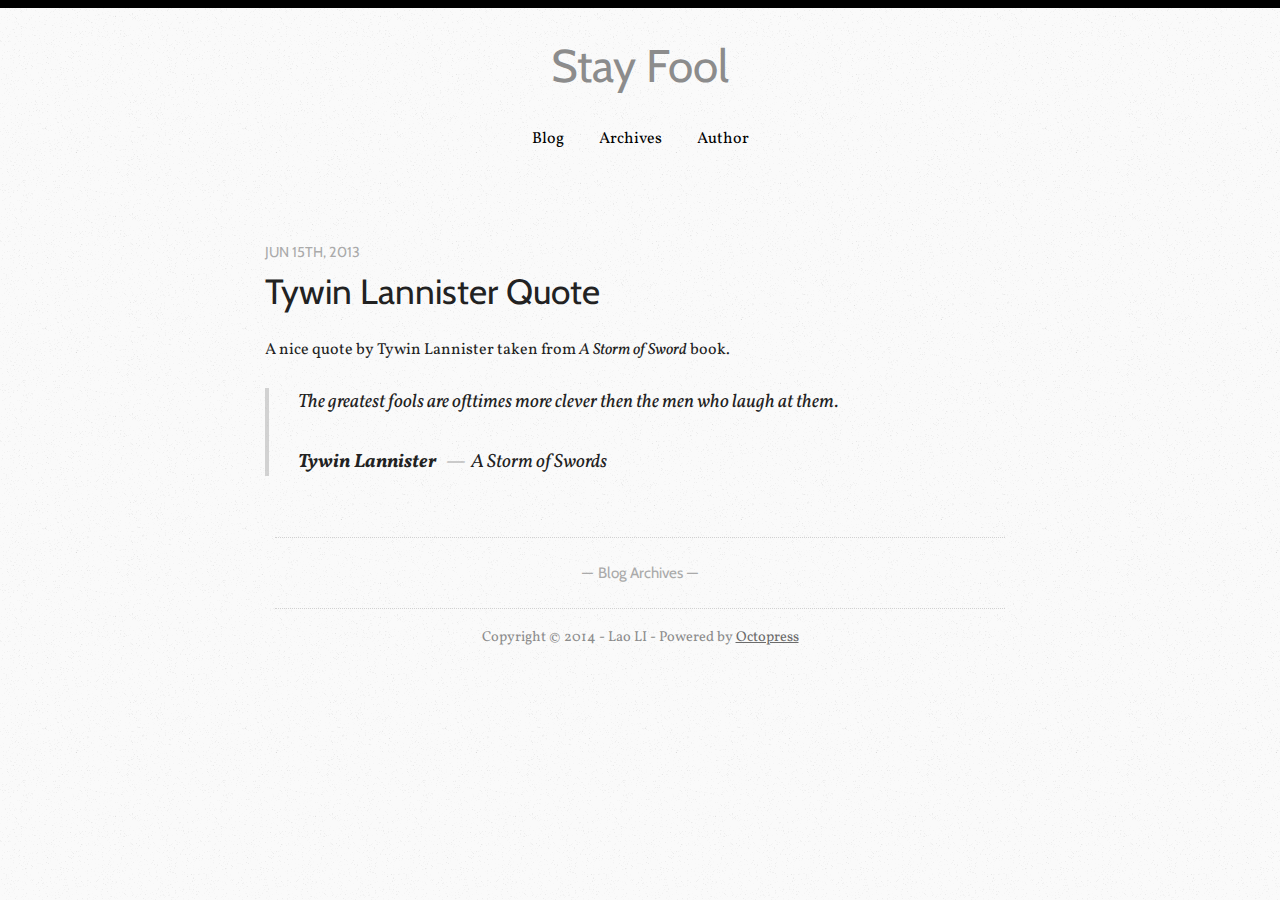
<file: index.html>
<!DOCTYPE html>
<!--[if IEMobile 7 ]><html class="no-js iem7"><![endif]-->
<!--[if lt IE 9]><html class="no-js lte-ie8"><![endif]-->
<!--[if (gt IE 8)|(gt IEMobile 7)|!(IEMobile)|!(IE)]><!--><html class="no-js" lang="en"><!--<![endif]-->
<head>
  <meta charset="utf-8">
  <title>Stay Fool</title>
  <meta name="author" content="Lao LI">

  
  <meta name="description" content="A nice quote by Tywin Lannister taken from A Storm of Sword book. The greatest fools are ofttimes more clever then the men who laugh at them.Tywin &hellip;">
  

  <!-- http://t.co/dKP3o1e -->
  <meta name="HandheldFriendly" content="True">
  <meta name="MobileOptimized" content="320">
  <meta name="viewport" content="width=device-width, initial-scale=1">

  
  <link rel="canonical" href="http://freedom1989.github.io">
  <link href="/favicon.png" rel="icon">
  <link href="/stylesheets/screen.css" media="screen, projection" rel="stylesheet" type="text/css">
  <link href="/atom.xml" rel="alternate" title="Stay Fool" type="application/atom+xml">
  <script src="/javascripts/modernizr-2.0.js"></script>
  <script src="//ajax.googleapis.com/ajax/libs/jquery/1.9.1/jquery.min.js"></script>
  <script>!window.jQuery && document.write(unescape('%3Cscript src="./javascripts/lib/jquery.min.js"%3E%3C/script%3E'))</script>
  <script src="/javascripts/octopress.js" type="text/javascript"></script>
  <!--Fonts from Google"s Web font directory at http://google.com/webfonts -->
<link href='http://fonts.googleapis.com/css?family=Vollkorn:400,400italic,700,700italic' rel='stylesheet' type='text/css'>
<link href='http://fonts.googleapis.com/css?family=Cabin' rel='stylesheet' type='text/css'>
  
  <script type="text/javascript">
    var _gaq = _gaq || [];
    _gaq.push(['_setAccount', 'UA-47040559-1']);
    _gaq.push(['_trackPageview']);

    (function() {
      var ga = document.createElement('script'); ga.type = 'text/javascript'; ga.async = true;
      ga.src = ('https:' == document.location.protocol ? 'https://ssl' : 'http://www') + '.google-analytics.com/ga.js';
      var s = document.getElementsByTagName('script')[0]; s.parentNode.insertBefore(ga, s);
    })();
  </script>


</head>

<body   class="collapse-sidebar sidebar-footer" >
  <header role="banner"><hgroup>
  <h1><a href="/">Stay Fool</a></h1>
</hgroup>

</header>
<div class="navi">
<ul>
  <li><a href="/">Blog</a></li>
  <li><a href="/blog/archives">Archives</a></li>
  <li><a href="/aboutme/">Author</a></li>
</ul>
</div>

  <div id="main">
    <div id="content">
      <div class="blog-index">
  
  
  
    <article>
      
  <header>
    
      <h1 class="entry-title"><a href="/blog/2013/06/15/tywin-lannister-quote/">Tywin Lannister Quote</a></h1>
    
    
      <p class="meta">
        








  


<time datetime="2013-06-15T09:28:00+08:00" pubdate data-updated="true">Jun 15<span>th</span>, 2013</time>
        
      </p>
    
  </header>


  <div class="entry-content"><p>A nice quote by Tywin Lannister taken from <em>A Storm of Sword</em> book.</p>

<blockquote><p>The greatest fools are ofttimes more clever then the men who laugh at them.</p><footer><strong>Tywin Lannister</strong> <cite>A Storm of Swords</cite></footer></blockquote>

</div>
  
  


    </article>
  
  <div class="pagination">
    
    <a href="/blog/archives">Blog Archives</a>
    
  </div>
</div>
<aside class="sidebar">
  
    <section>
  <h1>Recent Posts</h1>
  <ul id="recent_posts">
    
      <li class="post">
        <a href="/blog/2013/06/15/tywin-lannister-quote/">Tywin Lannister Quote</a>
      </li>
    
  </ul>
</section>

<section>
  <h1>GitHub Repos</h1>
  <ul id="gh_repos">
    <li class="loading">Status updating&#8230;</li>
  </ul>
  
  <a href="https://github.com/freedom1989">@freedom1989</a> on GitHub
  
  <script type="text/javascript">
    $(document).ready(function(){
        if (!window.jXHR){
            var jxhr = document.createElement('script');
            jxhr.type = 'text/javascript';
            jxhr.src = '/javascripts/libs/jXHR.js';
            var s = document.getElementsByTagName('script')[0];
            s.parentNode.insertBefore(jxhr, s);
        }

        github.showRepos({
            user: 'freedom1989',
            count: 0,
            skip_forks: true,
            target: '#gh_repos'
        });
    });
  </script>
  <script src="/javascripts/github.js" type="text/javascript"> </script>
</section>





  
</aside>

    </div>
  </div>
  <footer role="contentinfo"><p>
  Copyright &copy; 2014 - Lao LI -
  <span class="credit">Powered by <a href="http://octopress.org">Octopress</a></span>
</p>

</footer>
  

<script type="text/javascript">
      var disqus_shortname = 'Lao LI';
      
        
        var disqus_script = 'count.js';
      
    (function () {
      var dsq = document.createElement('script'); dsq.type = 'text/javascript'; dsq.async = true;
      dsq.src = 'http://' + disqus_shortname + '.disqus.com/' + disqus_script;
      (document.getElementsByTagName('head')[0] || document.getElementsByTagName('body')[0]).appendChild(dsq);
    }());
</script>







  <script type="text/javascript">
    (function(){
      var twitterWidgets = document.createElement('script');
      twitterWidgets.type = 'text/javascript';
      twitterWidgets.async = true;
      twitterWidgets.src = 'http://platform.twitter.com/widgets.js';
      document.getElementsByTagName('head')[0].appendChild(twitterWidgets);
    })();
  </script>





</body>
</html>
</file>
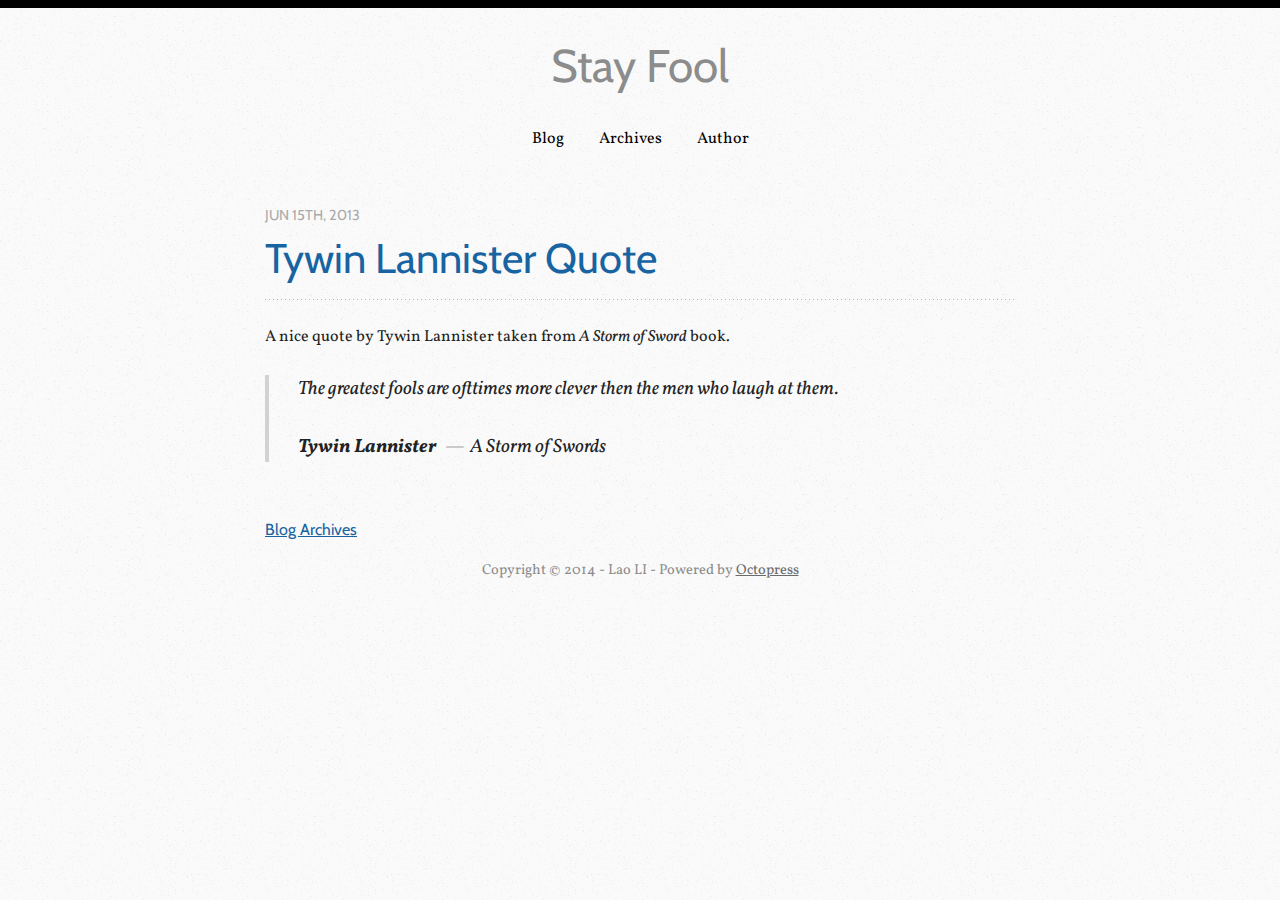
<file: blog/index.html>
<!DOCTYPE html>
<!--[if IEMobile 7 ]><html class="no-js iem7"><![endif]-->
<!--[if lt IE 9]><html class="no-js lte-ie8"><![endif]-->
<!--[if (gt IE 8)|(gt IEMobile 7)|!(IEMobile)|!(IE)]><!--><html class="no-js" lang="en"><!--<![endif]-->
<head>
  <meta charset="utf-8">
  <title>Stay Fool</title>
  <meta name="author" content="Lao LI">

  
  <meta name="description" content="A nice quote by Tywin Lannister taken from A Storm of Sword book. The greatest fools are ofttimes more clever then the men who laugh at them.Tywin &hellip;">
  

  <!-- http://t.co/dKP3o1e -->
  <meta name="HandheldFriendly" content="True">
  <meta name="MobileOptimized" content="320">
  <meta name="viewport" content="width=device-width, initial-scale=1">

  
  <link rel="canonical" href="http://freedom1989.github.io/blog">
  <link href="/favicon.png" rel="icon">
  <link href="/stylesheets/screen.css" media="screen, projection" rel="stylesheet" type="text/css">
  <link href="/atom.xml" rel="alternate" title="Stay Fool" type="application/atom+xml">
  <script src="/javascripts/modernizr-2.0.js"></script>
  <script src="//ajax.googleapis.com/ajax/libs/jquery/1.9.1/jquery.min.js"></script>
  <script>!window.jQuery && document.write(unescape('%3Cscript src="./javascripts/lib/jquery.min.js"%3E%3C/script%3E'))</script>
  <script src="/javascripts/octopress.js" type="text/javascript"></script>
  <!--Fonts from Google"s Web font directory at http://google.com/webfonts -->
<link href='http://fonts.googleapis.com/css?family=Vollkorn:400,400italic,700,700italic' rel='stylesheet' type='text/css'>
<link href='http://fonts.googleapis.com/css?family=Cabin' rel='stylesheet' type='text/css'>
  
  <script type="text/javascript">
    var _gaq = _gaq || [];
    _gaq.push(['_setAccount', 'UA-47040559-1']);
    _gaq.push(['_trackPageview']);

    (function() {
      var ga = document.createElement('script'); ga.type = 'text/javascript'; ga.async = true;
      ga.src = ('https:' == document.location.protocol ? 'https://ssl' : 'http://www') + '.google-analytics.com/ga.js';
      var s = document.getElementsByTagName('script')[0]; s.parentNode.insertBefore(ga, s);
    })();
  </script>


</head>

<body   class="collapse-sidebar sidebar-footer" >
  <header role="banner"><hgroup>
  <h1><a href="/">Stay Fool</a></h1>
</hgroup>

</header>
<div class="navi">
<ul>
  <li><a href="/">Blog</a></li>
  <li><a href="/blog/archives">Archives</a></li>
  <li><a href="/aboutme/">Author</a></li>
</ul>
</div>

  <div id="main">
    <div id="content">
      


    <article class="post">
  <header>
    
      <h1 class="entry-title"><a href="/blog/2013/06/15/tywin-lannister-quote/">Tywin Lannister Quote</a></h1>
    
    
      <p class="meta">
        








  


<time datetime="2013-06-15T09:28:00+08:00" pubdate data-updated="true">Jun 15<span>th</span>, 2013</time>
        
      </p>
    
  </header>


  <div class="entry-content"><p>A nice quote by Tywin Lannister taken from <em>A Storm of Sword</em> book.</p>

<blockquote><p>The greatest fools are ofttimes more clever then the men who laugh at them.</p><footer><strong>Tywin Lannister</strong> <cite>A Storm of Swords</cite></footer></blockquote>

</div>
  
  

</article>

<nav id="pagenavi">
    
    
    <div class="center"><a href="/blog/archives">Blog Archives</a></div>
</nav>
    </div>
  </div>
  <footer role="contentinfo"><p>
  Copyright &copy; 2014 - Lao LI -
  <span class="credit">Powered by <a href="http://octopress.org">Octopress</a></span>
</p>

</footer>
  

<script type="text/javascript">
      var disqus_shortname = 'Lao LI';
      
        
        var disqus_script = 'count.js';
      
    (function () {
      var dsq = document.createElement('script'); dsq.type = 'text/javascript'; dsq.async = true;
      dsq.src = 'http://' + disqus_shortname + '.disqus.com/' + disqus_script;
      (document.getElementsByTagName('head')[0] || document.getElementsByTagName('body')[0]).appendChild(dsq);
    }());
</script>







  <script type="text/javascript">
    (function(){
      var twitterWidgets = document.createElement('script');
      twitterWidgets.type = 'text/javascript';
      twitterWidgets.async = true;
      twitterWidgets.src = 'http://platform.twitter.com/widgets.js';
      document.getElementsByTagName('head')[0].appendChild(twitterWidgets);
    })();
  </script>





</body>
</html>
</file>
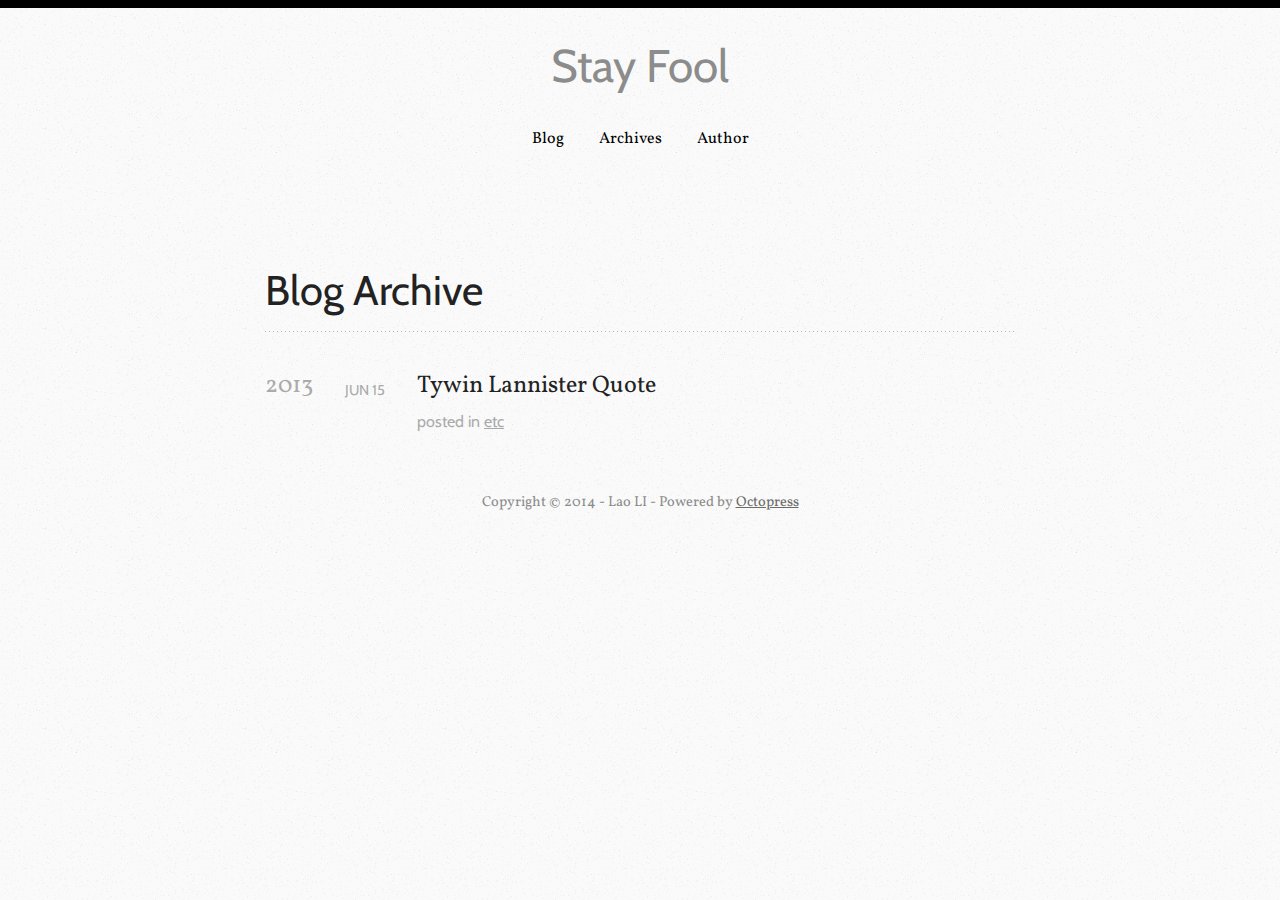
<file: blog/archives/index.html>
<!DOCTYPE html>
<!--[if IEMobile 7 ]><html class="no-js iem7"><![endif]-->
<!--[if lt IE 9]><html class="no-js lte-ie8"><![endif]-->
<!--[if (gt IE 8)|(gt IEMobile 7)|!(IEMobile)|!(IE)]><!--><html class="no-js" lang="en"><!--<![endif]-->
<head>
  <meta charset="utf-8">
  <title>Blog Archive - Stay Fool</title>
  <meta name="author" content="Lao LI">

  
  <meta name="description" content="Blog Archive 2013 Tywin Lannister Quote
Jun 15 2013 posted in etc Recent Posts Tywin Lannister Quote GitHub Repos Status updating... @freedom1989 on &hellip;">
  

  <!-- http://t.co/dKP3o1e -->
  <meta name="HandheldFriendly" content="True">
  <meta name="MobileOptimized" content="320">
  <meta name="viewport" content="width=device-width, initial-scale=1">

  
  <link rel="canonical" href="http://freedom1989.github.io/blog/archives">
  <link href="/favicon.png" rel="icon">
  <link href="/stylesheets/screen.css" media="screen, projection" rel="stylesheet" type="text/css">
  <link href="/atom.xml" rel="alternate" title="Stay Fool" type="application/atom+xml">
  <script src="/javascripts/modernizr-2.0.js"></script>
  <script src="//ajax.googleapis.com/ajax/libs/jquery/1.9.1/jquery.min.js"></script>
  <script>!window.jQuery && document.write(unescape('%3Cscript src="./javascripts/lib/jquery.min.js"%3E%3C/script%3E'))</script>
  <script src="/javascripts/octopress.js" type="text/javascript"></script>
  <!--Fonts from Google"s Web font directory at http://google.com/webfonts -->
<link href='http://fonts.googleapis.com/css?family=Vollkorn:400,400italic,700,700italic' rel='stylesheet' type='text/css'>
<link href='http://fonts.googleapis.com/css?family=Cabin' rel='stylesheet' type='text/css'>
  
  <script type="text/javascript">
    var _gaq = _gaq || [];
    _gaq.push(['_setAccount', 'UA-47040559-1']);
    _gaq.push(['_trackPageview']);

    (function() {
      var ga = document.createElement('script'); ga.type = 'text/javascript'; ga.async = true;
      ga.src = ('https:' == document.location.protocol ? 'https://ssl' : 'http://www') + '.google-analytics.com/ga.js';
      var s = document.getElementsByTagName('script')[0]; s.parentNode.insertBefore(ga, s);
    })();
  </script>


</head>

<body   class="collapse-sidebar sidebar-footer" >
  <header role="banner"><hgroup>
  <h1><a href="/">Stay Fool</a></h1>
</hgroup>

</header>
<div class="navi">
<ul>
  <li><a href="/">Blog</a></li>
  <li><a href="/blog/archives">Archives</a></li>
  <li><a href="/aboutme/">Author</a></li>
</ul>
</div>

  <div id="main">
    <div id="content">
      <div>
<article role="article">
  
  <header>
    <h1 class="entry-title">Blog Archive</h1>
    
  </header>
  
  <div id="blog-archives">



  
  <h2>2013</h2>

<article>
  
<h1><a href="/blog/2013/06/15/tywin-lannister-quote/">Tywin Lannister Quote</a></h1>
<time datetime="2013-06-15T09:28:00+08:00" pubdate><span class='month'>Jun</span> <span class='day'>15</span> <span class='year'>2013</span></time>

<footer>
  <span class="categories">posted in <a class='category' href='/blog/categories/etc/'>etc</a></span>
</footer>


</article>

</div>

  
</article>


</div>

<aside class="sidebar">
  
    <section>
  <h1>Recent Posts</h1>
  <ul id="recent_posts">
    
      <li class="post">
        <a href="/blog/2013/06/15/tywin-lannister-quote/">Tywin Lannister Quote</a>
      </li>
    
  </ul>
</section>

<section>
  <h1>GitHub Repos</h1>
  <ul id="gh_repos">
    <li class="loading">Status updating...</li>
  </ul>
  
  <a href="https://github.com/freedom1989">@freedom1989</a> on GitHub
  
  <script type="text/javascript">
    $(document).ready(function(){
        if (!window.jXHR){
            var jxhr = document.createElement('script');
            jxhr.type = 'text/javascript';
            jxhr.src = '/javascripts/libs/jXHR.js';
            var s = document.getElementsByTagName('script')[0];
            s.parentNode.insertBefore(jxhr, s);
        }

        github.showRepos({
            user: 'freedom1989',
            count: 0,
            skip_forks: true,
            target: '#gh_repos'
        });
    });
  </script>
  <script src="/javascripts/github.js" type="text/javascript"> </script>
</section>





  
</aside>


    </div>
  </div>
  <footer role="contentinfo"><p>
  Copyright &copy; 2014 - Lao LI -
  <span class="credit">Powered by <a href="http://octopress.org">Octopress</a></span>
</p>

</footer>
  

<script type="text/javascript">
      var disqus_shortname = 'Lao LI';
      
        
        var disqus_script = 'count.js';
      
    (function () {
      var dsq = document.createElement('script'); dsq.type = 'text/javascript'; dsq.async = true;
      dsq.src = 'http://' + disqus_shortname + '.disqus.com/' + disqus_script;
      (document.getElementsByTagName('head')[0] || document.getElementsByTagName('body')[0]).appendChild(dsq);
    }());
</script>







  <script type="text/javascript">
    (function(){
      var twitterWidgets = document.createElement('script');
      twitterWidgets.type = 'text/javascript';
      twitterWidgets.async = true;
      twitterWidgets.src = 'http://platform.twitter.com/widgets.js';
      document.getElementsByTagName('head')[0].appendChild(twitterWidgets);
    })();
  </script>





</body>
</html>
</file>
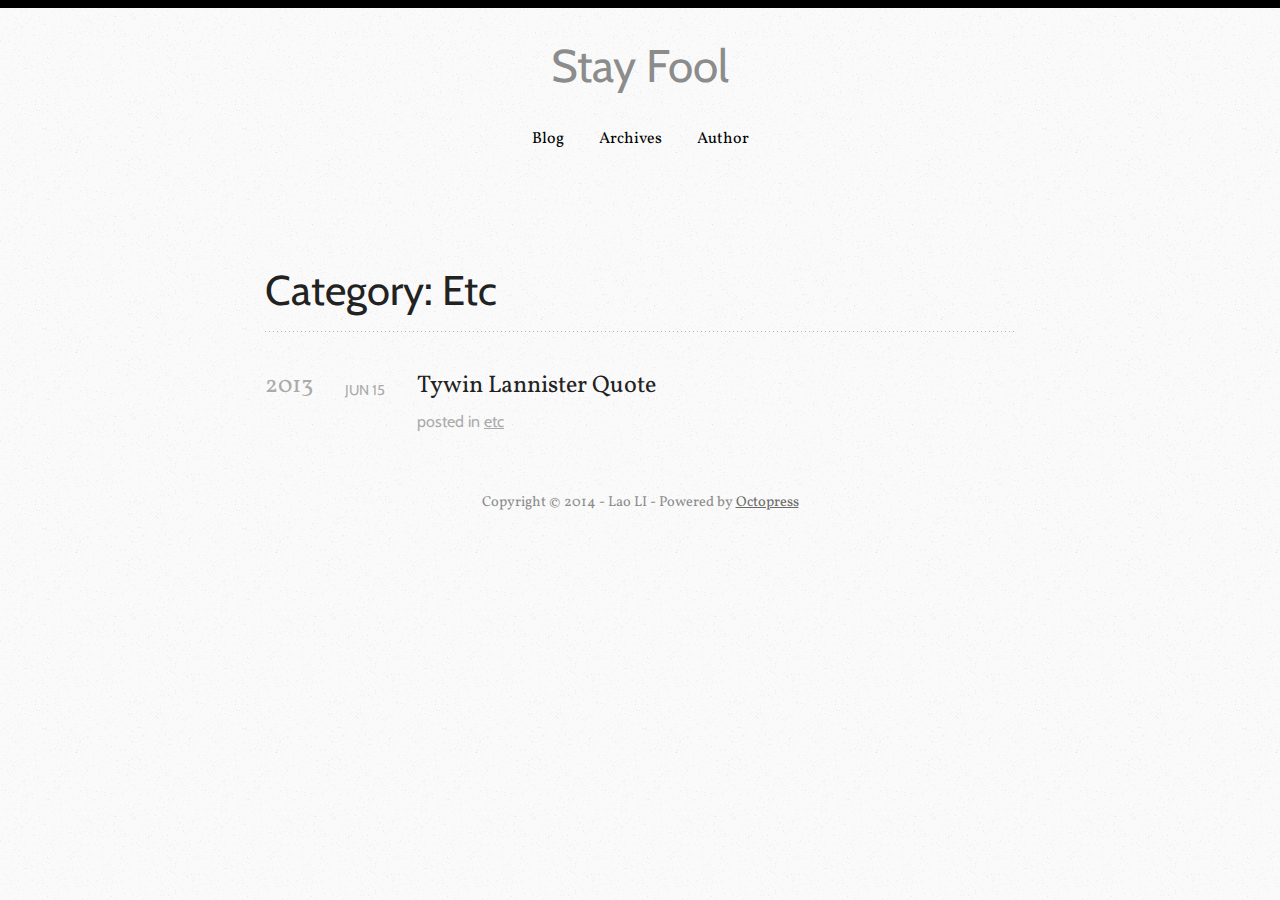
<file: blog/categories/etc/index.html>
<!DOCTYPE html>
<!--[if IEMobile 7 ]><html class="no-js iem7"><![endif]-->
<!--[if lt IE 9]><html class="no-js lte-ie8"><![endif]-->
<!--[if (gt IE 8)|(gt IEMobile 7)|!(IEMobile)|!(IE)]><!--><html class="no-js" lang="en"><!--<![endif]-->
<head>
  <meta charset="utf-8">
  <title>Category: etc - Stay Fool</title>
  <meta name="author" content="Lao LI">

  
  <meta name="description" content="Category: etc">
  

  <!-- http://t.co/dKP3o1e -->
  <meta name="HandheldFriendly" content="True">
  <meta name="MobileOptimized" content="320">
  <meta name="viewport" content="width=device-width, initial-scale=1">

  
  <link rel="canonical" href="http://freedom1989.github.ioblog/categories/etc">
  <link href="/favicon.png" rel="icon">
  <link href="/stylesheets/screen.css" media="screen, projection" rel="stylesheet" type="text/css">
  <link href="/atom.xml" rel="alternate" title="Stay Fool" type="application/atom+xml">
  <script src="/javascripts/modernizr-2.0.js"></script>
  <script src="//ajax.googleapis.com/ajax/libs/jquery/1.9.1/jquery.min.js"></script>
  <script>!window.jQuery && document.write(unescape('%3Cscript src="./javascripts/lib/jquery.min.js"%3E%3C/script%3E'))</script>
  <script src="/javascripts/octopress.js" type="text/javascript"></script>
  <!--Fonts from Google"s Web font directory at http://google.com/webfonts -->
<link href='http://fonts.googleapis.com/css?family=Vollkorn:400,400italic,700,700italic' rel='stylesheet' type='text/css'>
<link href='http://fonts.googleapis.com/css?family=Cabin' rel='stylesheet' type='text/css'>
  
  <script type="text/javascript">
    var _gaq = _gaq || [];
    _gaq.push(['_setAccount', 'UA-47040559-1']);
    _gaq.push(['_trackPageview']);

    (function() {
      var ga = document.createElement('script'); ga.type = 'text/javascript'; ga.async = true;
      ga.src = ('https:' == document.location.protocol ? 'https://ssl' : 'http://www') + '.google-analytics.com/ga.js';
      var s = document.getElementsByTagName('script')[0]; s.parentNode.insertBefore(ga, s);
    })();
  </script>


</head>

<body   class="collapse-sidebar sidebar-footer" >
  <header role="banner"><hgroup>
  <h1><a href="/">Stay Fool</a></h1>
</hgroup>

</header>
<div class="navi">
<ul>
  <li><a href="/">Blog</a></li>
  <li><a href="/blog/archives">Archives</a></li>
  <li><a href="/aboutme/">Author</a></li>
</ul>
</div>

  <div id="main">
    <div id="content">
      <div>
<article role="article">
  
  <header>
    <h1 class="entry-title">Category: Etc</h1>
    
  </header>
  
  <div id="blog-archives" class="category">



  
  <h2>2013</h2>

<article>
  
<h1><a href="/blog/2013/06/15/tywin-lannister-quote/">Tywin Lannister Quote</a></h1>
<time datetime="2013-06-15T09:28:00+08:00" pubdate><span class='month'>Jun</span> <span class='day'>15</span> <span class='year'>2013</span></time>

<footer>
  <span class="categories">posted in <a class='category' href='/blog/categories/etc/'>etc</a></span>
</footer>


</article>

</div>

  
</article>


</div>

<aside class="sidebar">
  
    <section>
  <h1>Recent Posts</h1>
  <ul id="recent_posts">
    
      <li class="post">
        <a href="/blog/2013/06/15/tywin-lannister-quote/">Tywin Lannister Quote</a>
      </li>
    
  </ul>
</section>

<section>
  <h1>GitHub Repos</h1>
  <ul id="gh_repos">
    <li class="loading">Status updating...</li>
  </ul>
  
  <a href="https://github.com/freedom1989">@freedom1989</a> on GitHub
  
  <script type="text/javascript">
    $(document).ready(function(){
        if (!window.jXHR){
            var jxhr = document.createElement('script');
            jxhr.type = 'text/javascript';
            jxhr.src = '/javascripts/libs/jXHR.js';
            var s = document.getElementsByTagName('script')[0];
            s.parentNode.insertBefore(jxhr, s);
        }

        github.showRepos({
            user: 'freedom1989',
            count: 0,
            skip_forks: true,
            target: '#gh_repos'
        });
    });
  </script>
  <script src="/javascripts/github.js" type="text/javascript"> </script>
</section>





  
</aside>


    </div>
  </div>
  <footer role="contentinfo"><p>
  Copyright &copy; 2014 - Lao LI -
  <span class="credit">Powered by <a href="http://octopress.org">Octopress</a></span>
</p>

</footer>
  

<script type="text/javascript">
      var disqus_shortname = 'Lao LI';
      
        
        var disqus_script = 'count.js';
      
    (function () {
      var dsq = document.createElement('script'); dsq.type = 'text/javascript'; dsq.async = true;
      dsq.src = 'http://' + disqus_shortname + '.disqus.com/' + disqus_script;
      (document.getElementsByTagName('head')[0] || document.getElementsByTagName('body')[0]).appendChild(dsq);
    }());
</script>







  <script type="text/javascript">
    (function(){
      var twitterWidgets = document.createElement('script');
      twitterWidgets.type = 'text/javascript';
      twitterWidgets.async = true;
      twitterWidgets.src = 'http://platform.twitter.com/widgets.js';
      document.getElementsByTagName('head')[0].appendChild(twitterWidgets);
    })();
  </script>





</body>
</html>
</file>
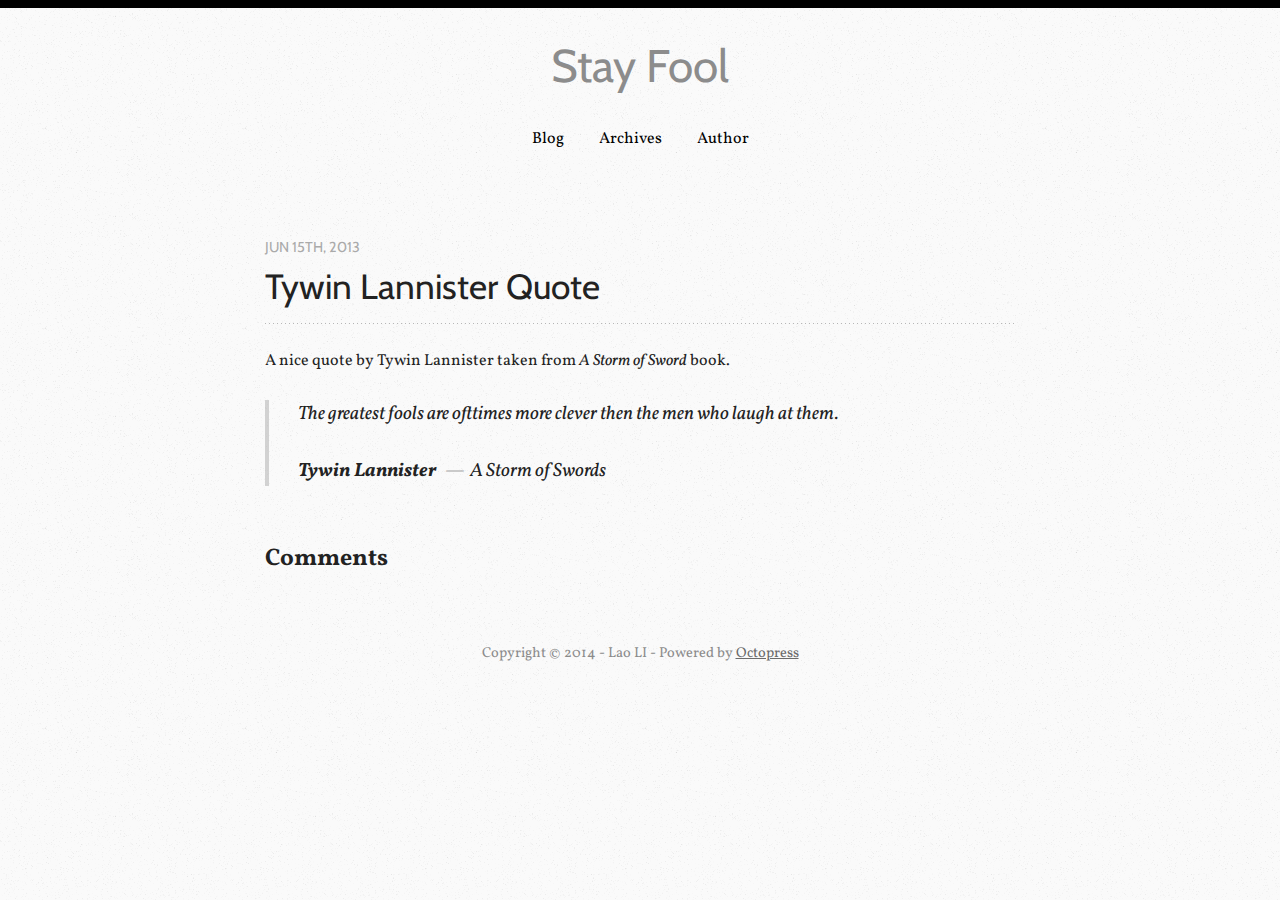
<file: blog/2013/06/15/tywin-lannister-quote/index.html>
<!DOCTYPE html>
<!--[if IEMobile 7 ]><html class="no-js iem7"><![endif]-->
<!--[if lt IE 9]><html class="no-js lte-ie8"><![endif]-->
<!--[if (gt IE 8)|(gt IEMobile 7)|!(IEMobile)|!(IE)]><!--><html class="no-js" lang="en"><!--<![endif]-->
<head>
  <meta charset="utf-8">
  <title>Tywin Lannister Quote - Stay Fool</title>
  <meta name="author" content="Lao LI">

  
  <meta name="description" content="A nice quote by Tywin Lannister taken from A Storm of Sword book. The greatest fools are ofttimes more clever then the men who laugh at them.Tywin &hellip;">
  

  <!-- http://t.co/dKP3o1e -->
  <meta name="HandheldFriendly" content="True">
  <meta name="MobileOptimized" content="320">
  <meta name="viewport" content="width=device-width, initial-scale=1">

  
  <link rel="canonical" href="http://freedom1989.github.io/blog/2013/06/15/tywin-lannister-quote">
  <link href="/favicon.png" rel="icon">
  <link href="/stylesheets/screen.css" media="screen, projection" rel="stylesheet" type="text/css">
  <link href="/atom.xml" rel="alternate" title="Stay Fool" type="application/atom+xml">
  <script src="/javascripts/modernizr-2.0.js"></script>
  <script src="//ajax.googleapis.com/ajax/libs/jquery/1.9.1/jquery.min.js"></script>
  <script>!window.jQuery && document.write(unescape('%3Cscript src="./javascripts/lib/jquery.min.js"%3E%3C/script%3E'))</script>
  <script src="/javascripts/octopress.js" type="text/javascript"></script>
  <!--Fonts from Google"s Web font directory at http://google.com/webfonts -->
<link href='http://fonts.googleapis.com/css?family=Vollkorn:400,400italic,700,700italic' rel='stylesheet' type='text/css'>
<link href='http://fonts.googleapis.com/css?family=Cabin' rel='stylesheet' type='text/css'>
  
  <script type="text/javascript">
    var _gaq = _gaq || [];
    _gaq.push(['_setAccount', 'UA-47040559-1']);
    _gaq.push(['_trackPageview']);

    (function() {
      var ga = document.createElement('script'); ga.type = 'text/javascript'; ga.async = true;
      ga.src = ('https:' == document.location.protocol ? 'https://ssl' : 'http://www') + '.google-analytics.com/ga.js';
      var s = document.getElementsByTagName('script')[0]; s.parentNode.insertBefore(ga, s);
    })();
  </script>


</head>

<body   class="collapse-sidebar sidebar-footer" >
  <header role="banner"><hgroup>
  <h1><a href="/">Stay Fool</a></h1>
</hgroup>

</header>
<div class="navi">
<ul>
  <li><a href="/">Blog</a></li>
  <li><a href="/blog/archives">Archives</a></li>
  <li><a href="/aboutme/">Author</a></li>
</ul>
</div>

  <div id="main">
    <div id="content">
      <div>
<article class="hentry" role="article">
  
  <header>
    
      <h1 class="entry-title">Tywin Lannister Quote</h1>
    
    
      <p class="meta">
        








  


<time datetime="2013-06-15T09:28:00+08:00" pubdate data-updated="true">Jun 15<span>th</span>, 2013</time>
        
      </p>
    
  </header>


<div class="entry-content"><p>A nice quote by Tywin Lannister taken from <em>A Storm of Sword</em> book.</p>

<blockquote><p>The greatest fools are ofttimes more clever then the men who laugh at them.</p><footer><strong>Tywin Lannister</strong> <cite>A Storm of Swords</cite></footer></blockquote>

</div>


  <footer>
    <p class="meta">
      
      
    </p>
  </footer>
</article>

  <section>
    <h1>Comments</h1>
    <div id="disqus_thread" aria-live="polite"><noscript>Please enable JavaScript to view the <a href="http://disqus.com/?ref_noscript">comments powered by Disqus.</a></noscript>
</div>
  </section>


</div>

<aside class="sidebar">
  
    <section>
  <h1>Recent Posts</h1>
  <ul id="recent_posts">
    
      <li class="post">
        <a href="/blog/2013/06/15/tywin-lannister-quote/">Tywin Lannister Quote</a>
      </li>
    
  </ul>
</section>

<section>
  <h1>GitHub Repos</h1>
  <ul id="gh_repos">
    <li class="loading">Status updating...</li>
  </ul>
  
  <a href="https://github.com/freedom1989">@freedom1989</a> on GitHub
  
  <script type="text/javascript">
    $(document).ready(function(){
        if (!window.jXHR){
            var jxhr = document.createElement('script');
            jxhr.type = 'text/javascript';
            jxhr.src = '/javascripts/libs/jXHR.js';
            var s = document.getElementsByTagName('script')[0];
            s.parentNode.insertBefore(jxhr, s);
        }

        github.showRepos({
            user: 'freedom1989',
            count: 0,
            skip_forks: true,
            target: '#gh_repos'
        });
    });
  </script>
  <script src="/javascripts/github.js" type="text/javascript"> </script>
</section>





  
</aside>


    </div>
  </div>
  <footer role="contentinfo"><p>
  Copyright &copy; 2014 - Lao LI -
  <span class="credit">Powered by <a href="http://octopress.org">Octopress</a></span>
</p>

</footer>
  

<script type="text/javascript">
      var disqus_shortname = 'Lao LI';
      
        
        // var disqus_developer = 1;
        var disqus_identifier = 'http://freedom1989.github.io/blog/2013/06/15/tywin-lannister-quote/';
        var disqus_url = 'http://freedom1989.github.io/blog/2013/06/15/tywin-lannister-quote/';
        var disqus_script = 'embed.js';
      
    (function () {
      var dsq = document.createElement('script'); dsq.type = 'text/javascript'; dsq.async = true;
      dsq.src = 'http://' + disqus_shortname + '.disqus.com/' + disqus_script;
      (document.getElementsByTagName('head')[0] || document.getElementsByTagName('body')[0]).appendChild(dsq);
    }());
</script>







  <script type="text/javascript">
    (function(){
      var twitterWidgets = document.createElement('script');
      twitterWidgets.type = 'text/javascript';
      twitterWidgets.async = true;
      twitterWidgets.src = 'http://platform.twitter.com/widgets.js';
      document.getElementsByTagName('head')[0].appendChild(twitterWidgets);
    })();
  </script>





</body>
</html>
</file>
<file: stylesheets/screen.css>
html,body,div,span,applet,object,iframe,h1,h2,h3,h4,h5,h6,p,blockquote,pre,a,abbr,acronym,address,big,cite,code,del,dfn,em,img,ins,kbd,q,s,samp,small,strike,strong,sub,sup,tt,var,b,u,i,center,dl,dt,dd,ol,ul,li,fieldset,form,label,legend,table,caption,tbody,tfoot,thead,tr,th,td,article,aside,canvas,details,embed,figure,figcaption,footer,header,hgroup,menu,nav,output,ruby,section,summary,time,mark,audio,video{margin:0;padding:0;border:0;font:inherit;font-size:100%;vertical-align:baseline}html{line-height:1}ol,ul{list-style:none}table{border-collapse:collapse;border-spacing:0}caption,th,td{text-align:left;font-weight:normal;vertical-align:middle}q,blockquote{quotes:none}q:before,q:after,blockquote:before,blockquote:after{content:"";content:none}a img{border:none}article,aside,details,figcaption,figure,footer,header,hgroup,menu,nav,section,summary{display:block}article,aside,details,figcaption,figure,footer,header,hgroup,menu,nav,section,summary{display:block}.navi{text-align:center}.navi ul{padding:0;list-style:none}.navi ul li{display:-moz-inline-stack;display:inline-block;vertical-align:middle;*vertical-align:auto;zoom:1;*display:inline;margin:0;padding:0 1em}.navi ul li a{color:#000;text-decoration:none}.navi ul li a:hover{color:#8C8C8C}.navi ul li a:active{color:#8C8C8C}body>footer p:last-child{text-align:center;font-size:0.9em;margin-bottom:0px}a{color:#1863a1}a:visited{color:#751590}a:focus{color:#0181eb}a:hover{color:#0181eb}a:active{color:#01579f}aside.sidebar a{color:#1863a1}aside.sidebar a:focus{color:#0181eb}aside.sidebar a:hover{color:#0181eb}aside.sidebar a:active{color:#01579f}a{-webkit-transition:color 0.3s;-moz-transition:color 0.3s;-o-transition:color 0.3s;transition:color 0.3s}html{background:#252525 url('/images/line-tile.png?1397135490') top left}body>div{background:#f2f2f2 url('/images/noise.png?1397135490') top left;border-bottom:1px solid #bfbfbf}body>div>div{background:#f8f8f8 url('/images/noise.png?1397135490') top left;border-right:1px solid #e0e0e0}.heading{font-family:"Cabin","Helvetica Neue",Arial,sans-serif}.sans,body>header h2,article header p.meta,article>footer,#content .blog-index footer,html .gist .gist-file .gist-meta,#blog-archives a.category,#blog-archives time,aside.sidebar section,body>footer{font-family:"Cabin","Helvetica Neue",Arial,sans-serif}.serif,body>header h1,body,h1,h2,h3,h4,h5,h6,p,article blockquote,ul,ol,strong,dfn,article blockquote cite,article,#content .blog-index a[rel=full-article]{font-family:"Vollkorn",Georgia,Times,"Times New Roman",serif}.mono,pre,code,tt,p code,li code{font-family:Menlo,Monaco,"Andale Mono","lucida console","Courier New",monospace}body>header h1{font-size:2.2em;font-family:"Fjalla One","Georgia","Helvetica Neue",Arial,sans-serif;font-weight:normal;line-height:1.2em;margin-bottom:0.6667em}body>header h2{font-family:"Vollkorn",Georgia,Times,"Times New Roman",serif}body{line-height:1.5em;color:#222}h1{font-size:2.2em;line-height:1.2em}@media only screen and (min-width: 992px){body{font-size:1.15em}h1{font-size:2.6em;line-height:1.2em}}h1,h2,h3,h4,h5,h6{text-rendering:optimizelegibility;margin-bottom:1em;font-weight:bold}h2,section h1{font-size:1.5em}h3,section h2,section section h1{font-size:1.3em}h4,section h3,section section h2,section section section h1{font-size:1em}h5,section h4,section section h3{font-size:.9em}h6,section h5,section section h4,section section section h3{font-size:.8em}p,article blockquote,ul,ol{margin-bottom:1.5em}ul{list-style-type:disc}ul ul{list-style-type:circle;margin-bottom:0px}ul ul ul{list-style-type:square;margin-bottom:0px}ol{list-style-type:decimal}ol ol{list-style-type:lower-alpha;margin-bottom:0px}ol ol ol{list-style-type:lower-roman;margin-bottom:0px}ul,ul ul,ul ol,ol,ol ul,ol ol{margin-left:1.3em}ul ul,ul ol,ol ul,ol ol{margin-bottom:0em}strong{font-weight:bold}em{font-style:italic}sup,sub{font-size:0.8em;position:relative;display:inline-block}sup{top:-.5em}sub{bottom:-.5em}q{font-style:italic}q:before{content:"\201C"}q:after{content:"\201D"}em,dfn{font-style:italic}strong,dfn{font-weight:bold}del,s{text-decoration:line-through}abbr,acronym{border-bottom:1px dotted;cursor:help}sub,sup{line-height:0}hr{margin-bottom:0.2em}small{font-size:.8em}big{font-size:1.2em}article blockquote{font-style:italic;position:relative;font-size:1.2em;line-height:1.5em;padding-left:1em;border-left:4px solid rgba(170,170,170,0.5)}article blockquote cite{font-style:italic}article blockquote cite a{color:#aaa !important;word-wrap:break-word}article blockquote cite:before{content:'\2014';padding-right:.3em;padding-left:.3em;color:#aaa}@media only screen and (min-width: 992px){article blockquote{padding-left:1.5em;border-left-width:4px}}.pullquote-right:before,.pullquote-left:before{padding:0;border:none;content:attr(data-pullquote);float:right;width:45%;margin:.5em 0 1em 1.5em;position:relative;top:7px;font-size:1.4em;line-height:1.45em}.pullquote-left:before{float:left;margin:.5em 1.5em 1em 0}.force-wrap,article a,aside.sidebar a{white-space:-moz-pre-wrap;white-space:-pre-wrap;white-space:-o-pre-wrap;white-space:pre-wrap;word-wrap:break-word}article{font-size:1em;line-height:1.7em;text-align:left}.group,body>header,body>nav,body>footer,body #content>article,body #content>div>article,body #content>div>section,body div.pagination,aside.sidebar,#main,#content,.sidebar{*zoom:1}.group:after,body>header:after,body>nav:after,body>footer:after,body #content>article:after,body #content>div>section:after,body div.pagination:after,#main:after,#content:after,.sidebar:after{content:"";display:table;clear:both}body{-webkit-text-size-adjust:none;max-width:1200px;position:relative;margin:0 auto}body>header,body>nav,body>footer,body #content>article,body #content>div>article,body #content>div>section{padding-left:18px;padding-right:18px}@media only screen and (min-width: 480px){body>header,body>nav,body>footer,body #content>article,body #content>div>article,body #content>div>section{padding-left:25px;padding-right:25px}}@media only screen and (min-width: 768px){body>header,body>nav,body>footer,body #content>article,body #content>div>article,body #content>div>section{padding-left:35px;padding-right:35px}}@media only screen and (min-width: 992px){body>header,body>nav,body>footer,body #content>article,body #content>div>article,body #content>div>section{padding-left:55px;padding-right:55px}}body div.pagination{margin-left:18px;margin-right:18px}@media only screen and (min-width: 480px){body div.pagination{margin-left:25px;margin-right:25px}}@media only screen and (min-width: 768px){body div.pagination{margin-left:35px;margin-right:35px}}@media only screen and (min-width: 992px){body div.pagination{margin-left:55px;margin-right:55px}}body>header{font-size:1em;padding-top:1.5em;padding-bottom:1.5em}#content{overflow:hidden}#content>div,#content>article{width:100%}aside.sidebar{float:none;padding:0 18px 1px;background-color:#f7f7f7;border-top:1px solid #e0e0e0}.flex-content,article img,article video,article .flash-video,aside.sidebar img{max-width:100%;height:auto}.basic-alignment.left,article img.left,article video.left,article .left.flash-video,aside.sidebar img.left{float:left;margin-right:1.5em}.basic-alignment.right,article img.right,article video.right,article .right.flash-video,aside.sidebar img.right{float:right;margin-left:1.5em}.basic-alignment.center,article img.center,article video.center,article .center.flash-video,aside.sidebar img.center{display:block;margin:0 auto 1.5em}.basic-alignment.left,article img.left,article video.left,article .left.flash-video,aside.sidebar img.left,.basic-alignment.right,article img.right,article video.right,article .right.flash-video,aside.sidebar img.right{margin-bottom:.8em}.toggle-sidebar,.no-sidebar .toggle-sidebar{display:none}@media only screen and (min-width: 750px){body.sidebar-footer aside.sidebar{float:none;width:auto;clear:left;margin:0;padding:0 35px 1px;background-color:#f7f7f7;border-top:1px solid #eaeaea}body.sidebar-footer aside.sidebar section.odd,body.sidebar-footer aside.sidebar section.even{float:left;width:48%}body.sidebar-footer aside.sidebar section.odd{margin-left:0}body.sidebar-footer aside.sidebar section.even{margin-left:4%}body.sidebar-footer aside.sidebar.thirds section{width:30%;margin-left:5%}body.sidebar-footer aside.sidebar.thirds section.first{margin-left:0;clear:both}}body.sidebar-footer #content{margin-right:0px}body.sidebar-footer .toggle-sidebar{display:none}@media only screen and (min-width: 550px){body>header{font-size:1em}}@media only screen and (min-width: 750px){aside.sidebar{float:none;width:auto;clear:left;margin:0;padding:0 35px 1px;background-color:#f7f7f7;border-top:1px solid #eaeaea}aside.sidebar section.odd,aside.sidebar section.even{float:left;width:48%}aside.sidebar section.odd{margin-left:0}aside.sidebar section.even{margin-left:4%}aside.sidebar.thirds section{width:30%;margin-left:5%}aside.sidebar.thirds section.first{margin-left:0;clear:both}}@media only screen and (min-width: 768px){body{-webkit-text-size-adjust:auto}body>header{font-size:1.2em}#main{padding:0;margin:0 auto}#content{overflow:visible;margin-right:240px;position:relative}.no-sidebar #content{margin-right:0;border-right:0}.collapse-sidebar #content{margin-right:20px}#content>div,#content>article{padding-top:17.5px;padding-bottom:17.5px;float:left}aside.sidebar{width:210px;padding:0 15px 15px;background:none;clear:none;float:left;margin:0 -100% 0 0}aside.sidebar section{width:auto;margin-left:0}aside.sidebar section.odd,aside.sidebar section.even{float:none;width:auto;margin-left:0}.collapse-sidebar aside.sidebar{float:none;width:auto;clear:left;margin:0;padding:0 35px 1px;background-color:#f7f7f7;border-top:1px solid #eaeaea}.collapse-sidebar aside.sidebar section.odd,.collapse-sidebar aside.sidebar section.even{float:left;width:48%}.collapse-sidebar aside.sidebar section.odd{margin-left:0}.collapse-sidebar aside.sidebar section.even{margin-left:4%}.collapse-sidebar aside.sidebar.thirds section{width:30%;margin-left:5%}.collapse-sidebar aside.sidebar.thirds section.first{margin-left:0;clear:both}}@media only screen and (min-width: 992px){body>header{font-size:1.3em}#content{margin-right:300px}#content>div,#content>article{padding-top:27.5px;padding-bottom:27.5px}aside.sidebar{width:260px;padding:1.2em 20px 20px}.collapse-sidebar aside.sidebar{padding-left:55px;padding-right:55px}}@media only screen and (min-width: 768px){ul,ol{margin-left:0}}body>header{background:#333}body>header h1{display:inline-block;margin:0}body>header h1 a,body>header h1 a:visited,body>header h1 a:hover{color:#f2f2f2;text-decoration:none}body>header h2{margin:.2em 0 0;font-size:1em;color:#aaa;font-weight:normal}body>nav{position:relative;background-color:#ccc;background:url('/images/noise.png?1397135490'),-webkit-gradient(linear, 50% 0%, 50% 100%, color-stop(0%, #e0e0e0), color-stop(50%, #cccccc), color-stop(100%, #b0b0b0));background:url('/images/noise.png?1397135490'),-webkit-linear-gradient(#e0e0e0,#cccccc,#b0b0b0);background:url('/images/noise.png?1397135490'),-moz-linear-gradient(#e0e0e0,#cccccc,#b0b0b0);background:url('/images/noise.png?1397135490'),-o-linear-gradient(#e0e0e0,#cccccc,#b0b0b0);background:url('/images/noise.png?1397135490'),linear-gradient(#e0e0e0,#cccccc,#b0b0b0);padding-top:.35em;padding-bottom:.35em}body>nav form{-webkit-background-clip:padding;-moz-background-clip:padding;background-clip:padding-box;margin:0;padding:0}body>nav form .search{padding:.3em .5em 0;font-size:.85em;font-family:"Cabin","Helvetica Neue",Arial,sans-serif;line-height:1.1em;width:95%;-webkit-border-radius:0.5em;-moz-border-radius:0.5em;-ms-border-radius:0.5em;-o-border-radius:0.5em;border-radius:0.5em;-webkit-background-clip:padding;-moz-background-clip:padding;background-clip:padding-box;-webkit-box-shadow:#d1d1d1 0 1px;-moz-box-shadow:#d1d1d1 0 1px;box-shadow:#d1d1d1 0 1px;background-color:#f2f2f2;border:1px solid #b3b3b3;color:#888}body>nav form .search:focus{color:#444;border-color:#80b1df;-webkit-box-shadow:#80b1df 0 0 4px,#80b1df 0 0 3px inset;-moz-box-shadow:#80b1df 0 0 4px,#80b1df 0 0 3px inset;box-shadow:#80b1df 0 0 4px,#80b1df 0 0 3px inset;background-color:#fff;outline:none}body>nav fieldset[role=search]{float:right;width:48%}body>nav fieldset.mobile-nav{float:left;width:48%}body>nav fieldset.mobile-nav select{width:100%;font-size:.8em;border:1px solid #888}body>nav ul{display:none}@media only screen and (min-width: 550px){body>nav{font-size:.9em}body>nav ul{margin:0;padding:0;border:0;overflow:hidden;*zoom:1;float:none;display:block;padding-top:.15em}body>nav ul li{list-style-image:none;list-style-type:none;margin-left:0;white-space:nowrap;display:inline;float:left;padding-left:0;padding-right:0}body>nav ul li:first-child,body>nav ul li.first{padding-left:0}body>nav ul li:last-child{padding-right:0}body>nav ul li.last{padding-right:0}body>nav ul.subscription{margin-left:.8em;float:right}body>nav ul.subscription li:last-child a{padding-right:0}body>nav ul li{margin:0}body>nav a{color:#6b6b6b;font-family:"Cabin","Helvetica Neue",Arial,sans-serif;text-shadow:#ebebeb 0 1px;float:left;text-decoration:none;font-size:1.1em;padding:.1em 0;line-height:1.5em;text-align:center}body>nav a:visited{color:#6b6b6b}body>nav a:hover{color:#2b2b2b}body>nav li+li{border-left:1px solid #b0b0b0;margin-left:.8em}body>nav li+li a{padding-left:.8em;border-left:1px solid #dedede}body>nav form{float:right;text-align:left;padding-left:.8em;width:175px}body>nav form .search{width:93%;font-size:.95em;line-height:1.2em}body>nav ul[data-subscription$=email]+form{width:97px}body>nav ul[data-subscription$=email]+form .search{width:91%}body>nav fieldset.mobile-nav{display:none}body>nav fieldset[role=search]{width:99%}}@media only screen and (min-width: 992px){body>nav form{width:215px}body>nav ul[data-subscription$=email]+form{width:147px}}.no-placeholder body>nav .search{background:#f2f2f2 url('/images/search.png?1397135490') 0.3em 0.25em no-repeat;text-indent:1.3em}@media only screen and (min-width: 550px){.maskImage body>nav ul[data-subscription$=email]+form{width:123px}}@media only screen and (min-width: 992px){.maskImage body>nav ul[data-subscription$=email]+form{width:173px}}.maskImage ul.subscription{position:relative;top:.2em}.maskImage ul.subscription li,.maskImage ul.subscription a{border:0;padding:0}.maskImage a[rel=subscribe-rss]{position:relative;top:0px;text-indent:-999999em;background-color:#dedede;border:0;padding:0}.maskImage a[rel=subscribe-rss],.maskImage a[rel=subscribe-rss]:after{-webkit-mask-image:url('/images/rss.png?1397135490');-moz-mask-image:url('/images/rss.png?1397135490');-ms-mask-image:url('/images/rss.png?1397135490');-o-mask-image:url('/images/rss.png?1397135490');mask-image:url('/images/rss.png?1397135490');-webkit-mask-repeat:no-repeat;-moz-mask-repeat:no-repeat;-ms-mask-repeat:no-repeat;-o-mask-repeat:no-repeat;mask-repeat:no-repeat;width:22px;height:22px}.maskImage a[rel=subscribe-rss]:after{content:"";position:absolute;top:-1px;left:0;background-color:#ababab}.maskImage a[rel=subscribe-rss]:hover:after{background-color:#9e9e9e}.maskImage a[rel=subscribe-email]{position:relative;top:0px;text-indent:-999999em;background-color:#dedede;border:0;padding:0}.maskImage a[rel=subscribe-email],.maskImage a[rel=subscribe-email]:after{-webkit-mask-image:url('/images/email.png?1397135490');-moz-mask-image:url('/images/email.png?1397135490');-ms-mask-image:url('/images/email.png?1397135490');-o-mask-image:url('/images/email.png?1397135490');mask-image:url('/images/email.png?1397135490');-webkit-mask-repeat:no-repeat;-moz-mask-repeat:no-repeat;-ms-mask-repeat:no-repeat;-o-mask-repeat:no-repeat;mask-repeat:no-repeat;width:28px;height:22px}.maskImage a[rel=subscribe-email]:after{content:"";position:absolute;top:-1px;left:0;background-color:#ababab}.maskImage a[rel=subscribe-email]:hover:after{background-color:#9e9e9e}article{padding-top:1em}article header{position:relative;padding-top:2em;padding-bottom:1em;margin-bottom:1em;background:url('[data-uri]') bottom left repeat-x}article header h1{margin:0}article header h1 a{text-decoration:none}article header h1 a:hover{text-decoration:underline}article header p{font-size:.9em;color:#aaa;margin:0}article header p.meta{text-transform:uppercase;position:absolute;top:0}@media only screen and (min-width: 768px){article header{margin-bottom:1.5em;padding-bottom:1em;background:url('[data-uri]') bottom left repeat-x}}article h2{padding-top:0.8em;background:url('[data-uri]') top left repeat-x}.entry-content article h2:first-child,article header+h2{padding-top:0}article h2:first-child,article header+h2{background:none}article .feature{padding-top:.5em;margin-bottom:1em;padding-bottom:1em;background:url('[data-uri]') bottom left repeat-x;font-size:2.0em;font-style:italic;line-height:1.3em}article img,article video,article .flash-video{-webkit-border-radius:0.3em;-moz-border-radius:0.3em;-ms-border-radius:0.3em;-o-border-radius:0.3em;border-radius:0.3em;-webkit-box-shadow:rgba(0,0,0,0.15) 0 1px 4px;-moz-box-shadow:rgba(0,0,0,0.15) 0 1px 4px;box-shadow:rgba(0,0,0,0.15) 0 1px 4px;-webkit-box-sizing:border-box;-moz-box-sizing:border-box;box-sizing:border-box;border:#fff 0.5em solid}article video,article .flash-video{margin:0 auto 1.5em}article video{display:block;width:100%}article .flash-video>div{position:relative;display:block;padding-bottom:56.25%;padding-top:1px;height:0;overflow:hidden}article .flash-video>div iframe,article .flash-video>div object,article .flash-video>div embed{position:absolute;top:0;left:0;width:100%;height:100%}article>footer{padding-bottom:1em;margin-top:2em}article>footer p.meta{margin-bottom:.8em;font-size:.85em;clear:both;overflow:hidden}.blog-index article+article{background:url('[data-uri]') top left repeat-x}#content .blog-index{padding-top:0;padding-bottom:0}#content .blog-index article{padding-top:2em}#content .blog-index article header{background:none;padding-bottom:0}#content .blog-index article h1{font-size:2.2em}#content .blog-index article h1 a{color:inherit}#content .blog-index article h1 a:hover{color:#0181eb}#content .blog-index a[rel=full-article]{background:#ebebeb;display:inline-block;padding:.4em .8em;margin-right:.5em;text-decoration:none;color:#666;-webkit-transition:background-color 0.5s;-moz-transition:background-color 0.5s;-o-transition:background-color 0.5s;transition:background-color 0.5s}#content .blog-index a[rel=full-article]:hover{background:#0181eb;text-shadow:none;color:#f8f8f8}#content .blog-index footer{margin-top:1em}.separator,article>footer .byline+time:before,article>footer time+time:before,article>footer .comments:before,article>footer .byline ~ .categories:before{content:"\2022 ";padding:0 .4em 0 .2em;display:inline-block}#content div.pagination{text-align:center;font-size:.95em;position:relative;background:url('[data-uri]') top left repeat-x;padding-top:1.5em;padding-bottom:1.5em}#content div.pagination a{text-decoration:none;color:#aaa}#content div.pagination a.prev{position:absolute;left:0}#content div.pagination a.next{position:absolute;right:0}#content div.pagination a:hover{color:#0181eb}#content div.pagination a[href*=archive]:before,#content div.pagination a[href*=archive]:after{content:'\2014';padding:0 .3em}p.meta+.sharing{padding-top:1em;padding-left:0;background:url('[data-uri]') top left repeat-x}#fb-root{display:none}.highlight,html .gist .gist-file .gist-syntax .gist-highlight{border:1px solid #05232b !important}.highlight table td.code,html .gist .gist-file .gist-syntax .gist-highlight table td.code{width:100%}.highlight .line-numbers,html .gist .gist-file .gist-syntax .highlight .line_numbers{text-align:right;font-size:13px;line-height:1.45em;background:#073642 url('/images/noise.png?1397135490') top left !important;border-right:1px solid #00232c !important;-webkit-box-shadow:#083e4b -1px 0 inset;-moz-box-shadow:#083e4b -1px 0 inset;box-shadow:#083e4b -1px 0 inset;text-shadow:#021014 0 -1px;padding:.8em !important;-webkit-border-radius:0;-moz-border-radius:0;-ms-border-radius:0;-o-border-radius:0;border-radius:0}.highlight .line-numbers span,html .gist .gist-file .gist-syntax .highlight .line_numbers span{color:#586e75 !important}figure.code,.gist-file,pre{-webkit-box-shadow:rgba(0,0,0,0.06) 0 0 10px;-moz-box-shadow:rgba(0,0,0,0.06) 0 0 10px;box-shadow:rgba(0,0,0,0.06) 0 0 10px}figure.code .highlight pre,.gist-file .highlight pre,pre .highlight pre{-webkit-box-shadow:none;-moz-box-shadow:none;box-shadow:none}.gist .highlight *::-moz-selection,figure.code .highlight *::-moz-selection{background:#386774;color:inherit;text-shadow:#002b36 0 1px}.gist .highlight *::-webkit-selection,figure.code .highlight *::-webkit-selection{background:#386774;color:inherit;text-shadow:#002b36 0 1px}.gist .highlight *::selection,figure.code .highlight *::selection{background:#386774;color:inherit;text-shadow:#002b36 0 1px}html .gist .gist-file{margin-bottom:1.8em;position:relative;border:none;padding-top:26px !important}html .gist .gist-file .highlight{margin-bottom:0}html .gist .gist-file .gist-syntax{border-bottom:0 !important;background:none !important}html .gist .gist-file .gist-syntax .gist-highlight{background:#002b36 !important}html .gist .gist-file .gist-syntax .highlight pre{padding:0}html .gist .gist-file .gist-meta{padding:.6em 0.8em;border:1px solid #083e4b !important;color:#586e75;font-size:.7em !important;background:#073642 url('/images/noise.png?1397135490') top left;line-height:1.5em}html .gist .gist-file .gist-meta a{color:#75878b !important;text-decoration:none}html .gist .gist-file .gist-meta a:hover{text-decoration:underline}html .gist .gist-file .gist-meta a:hover{color:#93a1a1 !important}html .gist .gist-file .gist-meta a[href*='#file']{position:absolute;top:0;left:0;right:-10px;color:#474747 !important}html .gist .gist-file .gist-meta a[href*='#file']:hover{color:#1863a1 !important}html .gist .gist-file .gist-meta a[href*=raw]{top:.4em}pre{background:#002b36 url('/images/noise.png?1397135490') top left;-webkit-border-radius:0.4em;-moz-border-radius:0.4em;-ms-border-radius:0.4em;-o-border-radius:0.4em;border-radius:0.4em;border:1px solid #05232b;line-height:1.45em;font-size:13px;margin-bottom:2.1em;padding:.8em 1em;color:#93a1a1;overflow:auto}h3.filename+pre{-moz-border-radius-topleft:0px;-webkit-border-top-left-radius:0px;border-top-left-radius:0px;-moz-border-radius-topright:0px;-webkit-border-top-right-radius:0px;border-top-right-radius:0px}p code,li code{display:inline-block;white-space:no-wrap;font-size:.8em;line-height:1.5em;color:#555;padding:0 .3em;margin:-1px 0}p pre code,li pre code{font-size:1em !important;background:none;border:none}.pre-code,html .gist .gist-file .gist-syntax .highlight pre,.highlight code{font-family:Menlo,Monaco,"Andale Mono","lucida console","Courier New",monospace !important;overflow:scroll;overflow-y:hidden;display:block;padding:.8em;overflow-x:auto;line-height:1.45em;background:#002b36 url('/images/noise.png?1397135490') top left !important;color:#93a1a1 !important}.pre-code span,html .gist .gist-file .gist-syntax .highlight pre span,.highlight code span{color:#93a1a1 !important}.pre-code span,html .gist .gist-file .gist-syntax .highlight pre span,.highlight code span{font-style:normal !important;font-weight:normal !important}.pre-code .c,html .gist .gist-file .gist-syntax .highlight pre .c,.highlight code .c{color:#586e75 !important;font-style:italic !important}.pre-code .cm,html .gist .gist-file .gist-syntax .highlight pre .cm,.highlight code .cm{color:#586e75 !important;font-style:italic !important}.pre-code .cp,html .gist .gist-file .gist-syntax .highlight pre .cp,.highlight code .cp{color:#586e75 !important;font-style:italic !important}.pre-code .c1,html .gist .gist-file .gist-syntax .highlight pre .c1,.highlight code .c1{color:#586e75 !important;font-style:italic !important}.pre-code .cs,html .gist .gist-file .gist-syntax .highlight pre .cs,.highlight code .cs{color:#586e75 !important;font-weight:bold !important;font-style:italic !important}.pre-code .err,html .gist .gist-file .gist-syntax .highlight pre .err,.highlight code .err{color:#dc322f !important;background:none !important}.pre-code .k,html .gist .gist-file .gist-syntax .highlight pre .k,.highlight code .k{color:#cb4b16 !important}.pre-code .o,html .gist .gist-file .gist-syntax .highlight pre .o,.highlight code .o{color:#93a1a1 !important;font-weight:bold !important}.pre-code .p,html .gist .gist-file .gist-syntax .highlight pre .p,.highlight code .p{color:#93a1a1 !important}.pre-code .ow,html .gist .gist-file .gist-syntax .highlight pre .ow,.highlight code .ow{color:#2aa198 !important;font-weight:bold !important}.pre-code .gd,html .gist .gist-file .gist-syntax .highlight pre .gd,.highlight code .gd{color:#93a1a1 !important;background-color:#372c34 !important;display:inline-block}.pre-code .gd .x,html .gist .gist-file .gist-syntax .highlight pre .gd .x,.highlight code .gd .x{color:#93a1a1 !important;background-color:#4d2d33 !important;display:inline-block}.pre-code .ge,html .gist .gist-file .gist-syntax .highlight pre .ge,.highlight code .ge{color:#93a1a1 !important;font-style:italic !important}.pre-code .gh,html .gist .gist-file .gist-syntax .highlight pre .gh,.highlight code .gh{color:#586e75 !important}.pre-code .gi,html .gist .gist-file .gist-syntax .highlight pre .gi,.highlight code .gi{color:#93a1a1 !important;background-color:#1a412b !important;display:inline-block}.pre-code .gi .x,html .gist .gist-file .gist-syntax .highlight pre .gi .x,.highlight code .gi .x{color:#93a1a1 !important;background-color:#355720 !important;display:inline-block}.pre-code .gs,html .gist .gist-file .gist-syntax .highlight pre .gs,.highlight code .gs{color:#93a1a1 !important;font-weight:bold !important}.pre-code .gu,html .gist .gist-file .gist-syntax .highlight pre .gu,.highlight code .gu{color:#6c71c4 !important}.pre-code .kc,html .gist .gist-file .gist-syntax .highlight pre .kc,.highlight code .kc{color:#859900 !important;font-weight:bold !important}.pre-code .kd,html .gist .gist-file .gist-syntax .highlight pre .kd,.highlight code .kd{color:#268bd2 !important}.pre-code .kp,html .gist .gist-file .gist-syntax .highlight pre .kp,.highlight code .kp{color:#cb4b16 !important;font-weight:bold !important}.pre-code .kr,html .gist .gist-file .gist-syntax .highlight pre .kr,.highlight code .kr{color:#d33682 !important;font-weight:bold !important}.pre-code .kt,html .gist .gist-file .gist-syntax .highlight pre .kt,.highlight code .kt{color:#2aa198 !important}.pre-code .n,html .gist .gist-file .gist-syntax .highlight pre .n,.highlight code .n{color:#268bd2 !important}.pre-code .na,html .gist .gist-file .gist-syntax .highlight pre .na,.highlight code .na{color:#268bd2 !important}.pre-code .nb,html .gist .gist-file .gist-syntax .highlight pre .nb,.highlight code .nb{color:#859900 !important}.pre-code .nc,html .gist .gist-file .gist-syntax .highlight pre .nc,.highlight code .nc{color:#d33682 !important}.pre-code .no,html .gist .gist-file .gist-syntax .highlight pre .no,.highlight code .no{color:#b58900 !important}.pre-code .nl,html .gist .gist-file .gist-syntax .highlight pre .nl,.highlight code .nl{color:#859900 !important}.pre-code .ne,html .gist .gist-file .gist-syntax .highlight pre .ne,.highlight code .ne{color:#268bd2 !important;font-weight:bold !important}.pre-code .nf,html .gist .gist-file .gist-syntax .highlight pre .nf,.highlight code .nf{color:#268bd2 !important;font-weight:bold !important}.pre-code .nn,html .gist .gist-file .gist-syntax .highlight pre .nn,.highlight code .nn{color:#b58900 !important}.pre-code .nt,html .gist .gist-file .gist-syntax .highlight pre .nt,.highlight code .nt{color:#268bd2 !important;font-weight:bold !important}.pre-code .nx,html .gist .gist-file .gist-syntax .highlight pre .nx,.highlight code .nx{color:#b58900 !important}.pre-code .vg,html .gist .gist-file .gist-syntax .highlight pre .vg,.highlight code .vg{color:#268bd2 !important}.pre-code .vi,html .gist .gist-file .gist-syntax .highlight pre .vi,.highlight code .vi{color:#268bd2 !important}.pre-code .nv,html .gist .gist-file .gist-syntax .highlight pre .nv,.highlight code .nv{color:#268bd2 !important}.pre-code .mf,html .gist .gist-file .gist-syntax .highlight pre .mf,.highlight code .mf{color:#2aa198 !important}.pre-code .m,html .gist .gist-file .gist-syntax .highlight pre .m,.highlight code .m{color:#2aa198 !important}.pre-code .mh,html .gist .gist-file .gist-syntax .highlight pre .mh,.highlight code .mh{color:#2aa198 !important}.pre-code .mi,html .gist .gist-file .gist-syntax .highlight pre .mi,.highlight code .mi{color:#2aa198 !important}.pre-code .s,html .gist .gist-file .gist-syntax .highlight pre .s,.highlight code .s{color:#2aa198 !important}.pre-code .sd,html .gist .gist-file .gist-syntax .highlight pre .sd,.highlight code .sd{color:#2aa198 !important}.pre-code .s2,html .gist .gist-file .gist-syntax .highlight pre .s2,.highlight code .s2{color:#2aa198 !important}.pre-code .se,html .gist .gist-file .gist-syntax .highlight pre .se,.highlight code .se{color:#dc322f !important}.pre-code .si,html .gist .gist-file .gist-syntax .highlight pre .si,.highlight code .si{color:#268bd2 !important}.pre-code .sr,html .gist .gist-file .gist-syntax .highlight pre .sr,.highlight code .sr{color:#2aa198 !important}.pre-code .s1,html .gist .gist-file .gist-syntax .highlight pre .s1,.highlight code .s1{color:#2aa198 !important}.pre-code div .gd,html .gist .gist-file .gist-syntax .highlight pre div .gd,.highlight code div .gd,.pre-code div .gd .x,html .gist .gist-file .gist-syntax .highlight pre div .gd .x,.highlight code div .gd .x,.pre-code div .gi,html .gist .gist-file .gist-syntax .highlight pre div .gi,.highlight code div .gi,.pre-code div .gi .x,html .gist .gist-file .gist-syntax .highlight pre div .gi .x,.highlight code div .gi .x{display:inline-block;width:100%}.highlight,.gist-highlight{margin-bottom:1.8em;background:#002b36;overflow-y:hidden;overflow-x:auto}.highlight pre,.gist-highlight pre{background:none;-webkit-border-radius:0px;-moz-border-radius:0px;-ms-border-radius:0px;-o-border-radius:0px;border-radius:0px;border:none;padding:0;margin-bottom:0}pre::-webkit-scrollbar,.highlight::-webkit-scrollbar,.gist-highlight::-webkit-scrollbar{height:.5em;background:rgba(255,255,255,0.15)}pre::-webkit-scrollbar-thumb:horizontal,.highlight::-webkit-scrollbar-thumb:horizontal,.gist-highlight::-webkit-scrollbar-thumb:horizontal{background:rgba(255,255,255,0.2);-webkit-border-radius:4px;border-radius:4px}.highlight code{background:#000}figure.code{background:none;padding:0;border:0;margin-bottom:1.5em}figure.code pre{margin-bottom:0}figure.code figcaption{position:relative}figure.code .highlight{margin-bottom:0}.code-title,html .gist .gist-file .gist-meta a[href*='#file'],h3.filename,figure.code figcaption{text-align:center;font-size:13px;line-height:2em;text-shadow:#cbcccc 0 1px 0;color:#474747;font-weight:normal;margin-bottom:0;-moz-border-radius-topleft:5px;-webkit-border-top-left-radius:5px;border-top-left-radius:5px;-moz-border-radius-topright:5px;-webkit-border-top-right-radius:5px;border-top-right-radius:5px;font-family:"Cabin","Helvetica Neue",Arial,sans-serif;background:#aaa url('/images/code_bg.png?1397135490') top repeat-x;border:1px solid #565656;border-top-color:#cbcbcb;border-left-color:#a5a5a5;border-right-color:#a5a5a5;border-bottom:0}.download-source,html .gist .gist-file .gist-meta a[href*=raw],figure.code figcaption a{position:absolute;right:.8em;text-decoration:none;color:#666 !important;z-index:1;font-size:13px;text-shadow:#cbcccc 0 1px 0;padding-left:3em}.download-source:hover,html .gist .gist-file .gist-meta a[href*=raw]:hover,figure.code figcaption a:hover{text-decoration:underline}#archive #content>div,#archive #content>div>article{padding-top:0}#blog-archives{color:#aaa}#blog-archives article{padding:1em 0 1em;position:relative;background:url('[data-uri]') bottom left repeat-x}#blog-archives article:last-child{background:none}#blog-archives article footer{padding:0;margin:0}#blog-archives h1{color:#222;margin-bottom:.3em}#blog-archives h2{display:none}#blog-archives h1{font-size:1.5em}#blog-archives h1 a{text-decoration:none;color:inherit;font-weight:normal;display:inline-block}#blog-archives h1 a:hover{text-decoration:underline}#blog-archives h1 a:hover{color:#0181eb}#blog-archives a.category,#blog-archives time{color:#aaa}#blog-archives .entry-content{display:none}#blog-archives time{font-size:.9em;line-height:1.2em}#blog-archives time .month,#blog-archives time .day{display:inline-block}#blog-archives time .month{text-transform:uppercase}#blog-archives p{margin-bottom:1em}#blog-archives a,#blog-archives .entry-content a{color:inherit}#blog-archives a:hover,#blog-archives .entry-content a:hover{color:#0181eb}#blog-archives a:hover{color:#0181eb}@media only screen and (min-width: 550px){#blog-archives article{margin-left:5em}#blog-archives h2{margin-bottom:.3em;font-weight:normal;display:inline-block;position:relative;top:-1px;float:left}#blog-archives h2:first-child{padding-top:.75em}#blog-archives time{position:absolute;text-align:right;left:0em;top:1.8em}#blog-archives .year{display:none}#blog-archives article{padding-left:4.5em;padding-bottom:.7em}#blog-archives a.category{line-height:1.1em}}#content>.category article{margin-left:0;padding-left:6.8em}#content>.category .year{display:inline}.side-shadow-border,aside.sidebar section h1,aside.sidebar li{-webkit-box-shadow:#fff 0 1px;-moz-box-shadow:#fff 0 1px;box-shadow:#fff 0 1px}aside.sidebar{overflow:hidden;color:#4b4b4b;text-shadow:#fff 0 1px}aside.sidebar section{font-size:.8em;line-height:1.4em;margin-bottom:1.5em}aside.sidebar section h1{margin:1.5em 0 0;padding-bottom:.2em;border-bottom:1px solid #e0e0e0}aside.sidebar section h1+p{padding-top:.4em}aside.sidebar img{-webkit-border-radius:0.3em;-moz-border-radius:0.3em;-ms-border-radius:0.3em;-o-border-radius:0.3em;border-radius:0.3em;-webkit-box-shadow:rgba(0,0,0,0.15) 0 1px 4px;-moz-box-shadow:rgba(0,0,0,0.15) 0 1px 4px;box-shadow:rgba(0,0,0,0.15) 0 1px 4px;-webkit-box-sizing:border-box;-moz-box-sizing:border-box;box-sizing:border-box;border:#fff 0.3em solid}aside.sidebar ul{margin-bottom:0.5em;margin-left:0}aside.sidebar li{list-style:none;padding:.5em 0;margin:0;border-bottom:1px solid #e0e0e0}aside.sidebar li p:last-child{margin-bottom:0}aside.sidebar a{color:inherit;-webkit-transition:color 0.5s;-moz-transition:color 0.5s;-o-transition:color 0.5s;transition:color 0.5s}aside.sidebar:hover a{color:#1863a1}aside.sidebar:hover a:hover{color:#0181eb}.aside-alt-link,#pinboard_linkroll .pin-tag{color:#7e7e7e}.aside-alt-link:hover,#pinboard_linkroll .pin-tag:hover{color:#0181eb}@media only screen and (min-width: 768px){.toggle-sidebar{outline:none;position:absolute;right:-10px;top:0;bottom:0;display:inline-block;text-decoration:none;color:#cecece;width:9px;cursor:pointer}.toggle-sidebar:hover{background:#e9e9e9;background:-webkit-gradient(linear, 0% 50%, 100% 50%, color-stop(0%, rgba(224,224,224,0.5)), color-stop(100%, rgba(224,224,224,0)));background:-webkit-linear-gradient(left, rgba(224,224,224,0.5),rgba(224,224,224,0));background:-moz-linear-gradient(left, rgba(224,224,224,0.5),rgba(224,224,224,0));background:-o-linear-gradient(left, rgba(224,224,224,0.5),rgba(224,224,224,0));background:linear-gradient(left, rgba(224,224,224,0.5),rgba(224,224,224,0))}.toggle-sidebar:after{position:absolute;right:-11px;top:0;width:20px;font-size:1.2em;line-height:1.1em;padding-bottom:.15em;-moz-border-radius-bottomright:0.3em;-webkit-border-bottom-right-radius:0.3em;border-bottom-right-radius:0.3em;text-align:center;background:#f8f8f8 url('/images/noise.png?1397135490') top left;border-bottom:1px solid #e0e0e0;border-right:1px solid #e0e0e0;content:"\00BB";text-indent:-1px}.collapse-sidebar .toggle-sidebar{text-indent:0px;right:-20px;width:19px}.collapse-sidebar .toggle-sidebar:hover{background:#e9e9e9}.collapse-sidebar .toggle-sidebar:after{border-left:1px solid #e0e0e0;text-shadow:#fff 0 1px;content:"\00AB";left:0px;right:0;text-align:center;text-indent:0;border:0;border-right-width:0;background:none}}.googleplus h1{-moz-box-shadow:none !important;-webkit-box-shadow:none !important;-o-box-shadow:none !important;box-shadow:none !important;border-bottom:0px none !important}.googleplus a{text-decoration:none;white-space:normal !important;line-height:32px}.googleplus a img{float:left;margin-right:0.5em;border:0 none}.googleplus-hidden{position:absolute;top:-1000em;left:-1000em}#pinboard_linkroll .pin-title,#pinboard_linkroll .pin-description{display:block;margin-bottom:.5em}#pinboard_linkroll .pin-tag{text-decoration:none}#pinboard_linkroll .pin-tag:hover{text-decoration:underline}#pinboard_linkroll .pin-tag:after{content:','}#pinboard_linkroll .pin-tag:last-child:after{content:''}.delicious-posts a.delicious-link{margin-bottom:.5em;display:block}.delicious-posts p{font-size:1em}body>footer{font-size:.8em;color:#888;text-shadow:#d9d9d9 0 1px;background-color:#ccc;background:url('/images/noise.png?1397135490'),-webkit-gradient(linear, 50% 0%, 50% 100%, color-stop(0%, #e0e0e0), color-stop(50%, #cccccc), color-stop(100%, #b0b0b0));background:url('/images/noise.png?1397135490'),-webkit-linear-gradient(#e0e0e0,#cccccc,#b0b0b0);background:url('/images/noise.png?1397135490'),-moz-linear-gradient(#e0e0e0,#cccccc,#b0b0b0);background:url('/images/noise.png?1397135490'),-o-linear-gradient(#e0e0e0,#cccccc,#b0b0b0);background:url('/images/noise.png?1397135490'),linear-gradient(#e0e0e0,#cccccc,#b0b0b0);border-top:1px solid #f2f2f2;position:relative;padding-top:1em;padding-bottom:1em;margin-bottom:3em;-moz-border-radius-bottomleft:0.4em;-webkit-border-bottom-left-radius:0.4em;border-bottom-left-radius:0.4em;-moz-border-radius-bottomright:0.4em;-webkit-border-bottom-right-radius:0.4em;border-bottom-right-radius:0.4em;z-index:1}body>footer a{color:#6b6b6b}body>footer a:visited{color:#6b6b6b}body>footer a:hover{color:#484848}body>footer p:last-child{margin-bottom:0}html{background:url("/images/noise.png?1355016346") repeat scroll left top #fafafa;border-top:8px solid #000}body{font-family:"Cabin","Helvetica Neue",Arial,sans-serif !important;font-size:1em;max-width:750px;padding-left:0.5em;padding-right:0.5em}body>header{background:url("/images/noise.png?1355016346") repeat scroll left top #fafafa;text-align:center;padding-left:0px;padding-right:0px}body>header h1 a,body>header h1 a:visited,body>header h1 a:hover{color:#8C8C8C;font-family:"Cabin","Helvetica Neue",Arial,sans-serif}body>nav{background:url("/images/noise.png?1355016346") repeat scroll left top #fafafa;padding-left:0px;padding-right:0px}body>nav form .search{border-radius:0.2em 0.2em 0.2em 0.2em;box-shadow:none;border:0px;padding-top:0.3em;padding-bottom:0.3em;padding-left:0.5em;padding-right:0.5em}body>nav a{font-family:"Cabin","Helvetica Neue",Arial,sans-serif;font-size:1.2em;padding-top:0.3em;line-height:1.5em}body>nav li+li{border-left:0px}body>nav li+li a{border-left:0px}body>div{background:url("/images/noise.png?1355016346") repeat scroll left top #fafafa;border-bottom:0px}body>div>div{background:url("/images/noise.png?1355016346") repeat scroll left top #fafafa;border-right-width:0px}body>footer{background:url("/images/noise.png?1355016346") repeat scroll left top #fafafa;text-shadow:none;color:#8C8C8C;padding-left:0;padding-right:0;border-top:0px;padding-left:0px;padding-right:0px;font-size:1em}body #content>article{padding-left:0px;padding-right:0px}body #content>div>article,body #content>div>section{padding-left:0px;padding-right:0px}article{padding-top:2em}article .entry-content h3{font-style:italic}article ul,article ol{margin-left:2em}article a,article a:visited{color:#1863A1}article header h1.entry-title{font-family:"Cabin","Helvetica Neue",Arial,sans-serif;font-weight:400}#content div.pagination{background:none repeat scroll 0 0 transparent;margin:0 10px;font-size:0.95em;padding-bottom:1.5em;margin-top:4em;position:relative;text-align:center;border-top:dotted 1px #D1D1D1;border-bottom:dotted 1px #D1D1D1}#content .blog-index article{padding-top:4em}#content .blog-index article header{padding-left:0;padding-right:0}#content .blog-index h1 a{font-family:"Cabin","Helvetica Neue",Arial,sans-serif;font-weight:400}#content .blog-index h1 a:hover{text-decoration:none}#content .hentry h1.entry-title{font-family:"Cabin","Helvetica Neue",Arial,sans-serif;font-weight:400;font-size:2.2em}figure.code .highlight{background:#212C3B !important}figure.code .highlight .gutter{display:none}.pre-code,html .gist .gist-file .gist-syntax .highlight pre,.highlight code,html .gist .gist-file .gist-syntax .highlight pre,.highlight code{background:#212C3B !important}aside{display:none}
</file>
